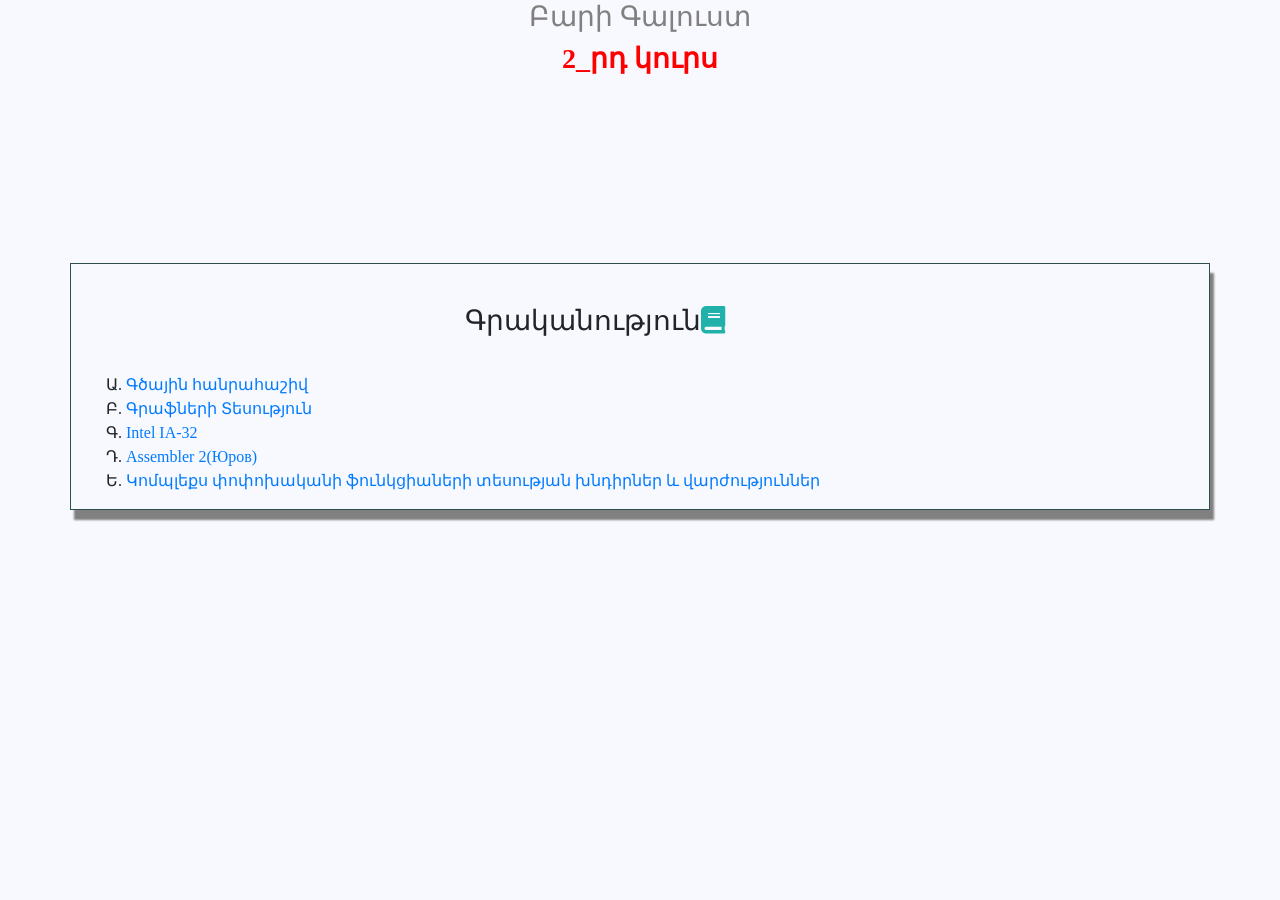
<file: index.html>
<!doctype html>
<html lang="en">
<head>
    <meta charset="UTF-8">
    <meta name="viewport"
          content="width=device-width, user-scalable=no, initial-scale=1.0, maximum-scale=1.0, minimum-scale=1.0">
    <meta http-equiv="X-UA-Compatible" content="ie=edge">
    <link rel="stylesheet" href="https://stackpath.bootstrapcdn.com/bootstrap/4.3.1/css/bootstrap.min.css" integrity="sha384-ggOyR0iXCbMQv3Xipma34MD+dH/1fQ784/j6cY/iJTQUOhcWr7x9JvoRxT2MZw1T" crossorigin="anonymous">
    <link rel="stylesheet" href="css/style.css">
    <link rel="stylesheet" href="https://use.fontawesome.com/releases/v5.7.1/css/all.css">

    <title>Գրականություն_803</title>
</head>
<body>
  <div class="container-fluid">
      <div class="row">
          <div class="col-lg-4 col-2"></div>
          <div class="col-lg-4 col-8">
              <h3 id="fi">Բարի Գալուստ</h3>
              <h3 id="imp">2_րդ կուրս</h3>
          </div>
          <div class="col-lg-4 col-2"></div>
      </div>
  </div>



  <div class="container" id = "grak">
      <div class="row">
          <div class="col-lg-4 col-md-1"></div>
          <div class="col-lg-4 col-md-10">
              <h3 id="header_grak">Գրականություն<span id ="book"><i class="fas fa-book"></i></span></h3>
          </div>
          <div class="col-lg-4 col-md-10"></div>
      </div>
      <div class="row">
          <div class="col-12">
              <ul id="grak_ul">
                  <li><a href="http://www.alexara.am/algebra/LINEAR%20ALGEBRA.pdf">Գծային հանրահաշիվ </a></li>
                  <li><a href="http://www.alexara.am/algebra/graph%20theory.pdf">Գրաֆների Տեսություն</a></li>
                  <li><a href="https://software.intel.com/sites/default/files/managed/39/c5/325462-sdm-vol-1-2abcd-3abcd.pdf">Intel IA-32</a></li>
                  <li><a href="https://drive.google.com/file/d/0B6696ckkWj_zdEhCWGRJZ1BUMmc/view">Assembler 2(Юров)</a></li>
                  <li><a href="http://ijevanlib.ysu.am/wp-content/uploads/2018/02/75df27cf99e952779990f28572f3e607.djvu">Կոմպլեքս փոփոխականի ֆունկցիաների տեսության խնդիրներ և վարժություններ</a></li>
              </ul>
          </div>
      </div>
  </div>
  </div>

</body>
</html>
</file>
<file: css/style.css>
body{
    font-family: "Arial LatArm";
    background-color: ghostwhite;
}
#grak{
    margin-top:180px;
    border:0.5px solid darkslategray;
    padding-top:40px;
    box-shadow: 4px 10px 2px gray;
}
#imp{
    display: flex;
    justify-content: center;
    color:red;
    font-weight: bold;

}
#fi{
    display: flex;
    justify-content: center;
    color:gray;
}
#grak_ul{
    list-style: armenian;

}
#carusel{
    height:800px;
}
#car_row{
    height:700px;
    display: flex;
}
#book{
    color:lightseagreen;
}
#header_grak{
    margin-bottom: 35px;
}
@media screen and (max-width:992px){

}
</file>
